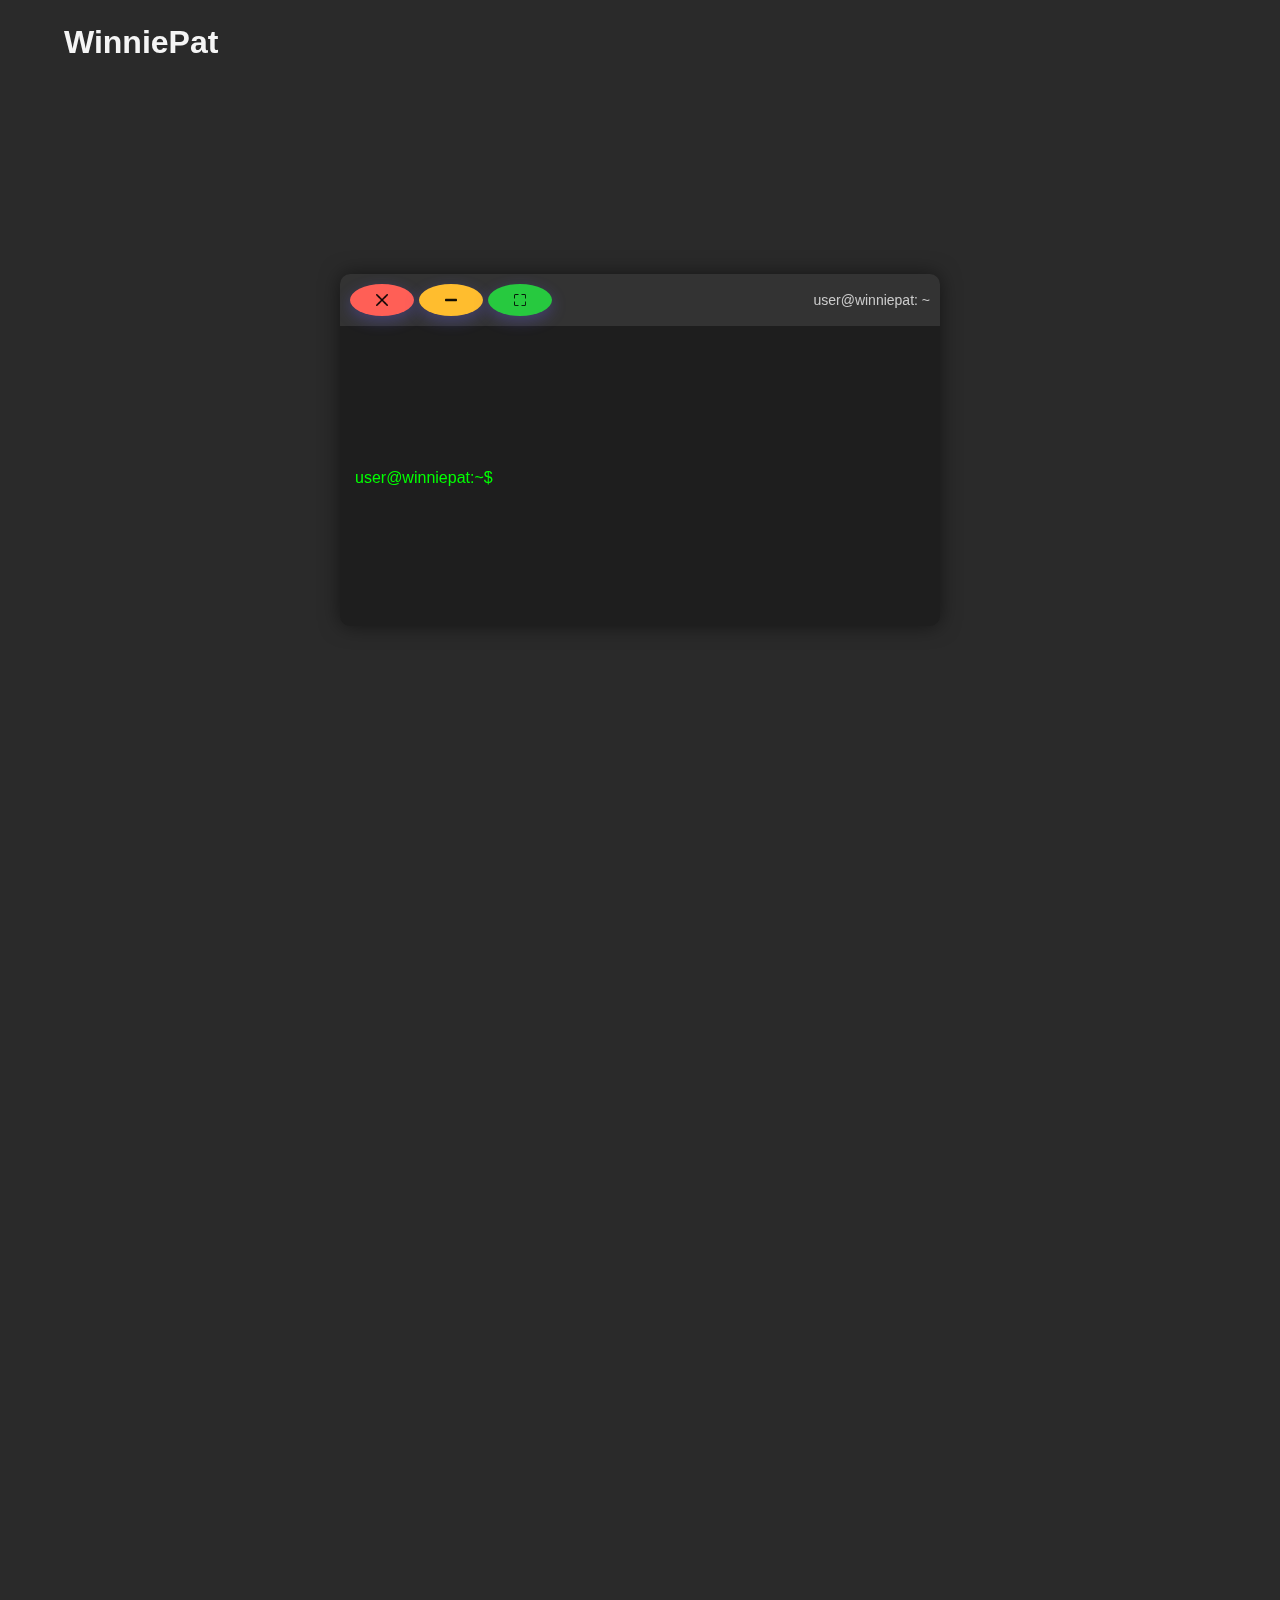
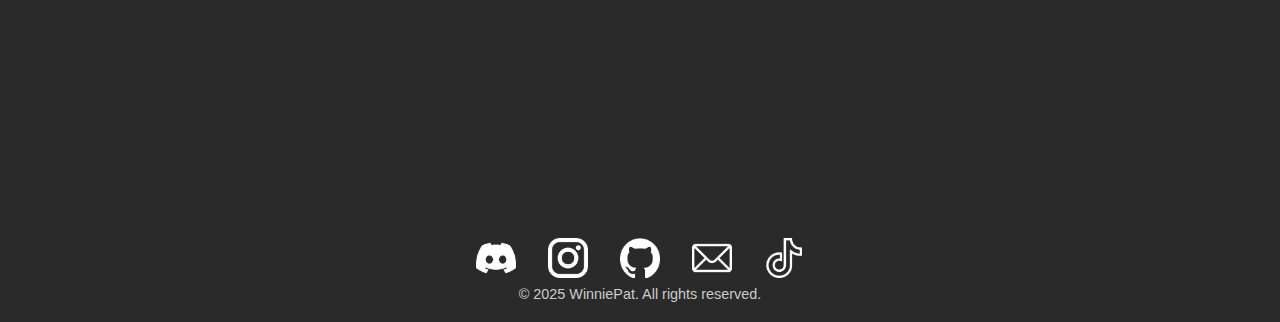
<file: index.html>
<!DOCTYPE html>
<html lang="en">
<head>
    <meta charset="UTF-8">
    <meta name="viewport" content="width=device-width, initial-scale=1.0">
    <title>WinniePat</title>
    <link href="https://unpkg.com/aos@2.3.1/dist/aos.css" rel="stylesheet">
    <link rel="stylesheet" href="https://fonts.googleapis.com/css2?family=Source+Code+Pro:wght@400;700&display=swap">
    <link href="https://fonts.googleapis.com/css2?family=Source+Code+Pro:wght@400;700&display=swap" rel="stylesheet">
    <link rel="stylesheet" href="style.css">
</head>
<body>
    <header class="header">
        <nav class="nav">
            <h1 data-aos="fade-right">WinniePat</h1>
            <div class="nav-links">
            </div>
        </nav>
    </header>

    <section class="hero" id="home" data-aos="fade-right">
        <div class="hero-content">
            <h1>TEMP</h1>
            <h2>TEMP</h2>
        </div>
        <div class="terminal-animation">
            <div class="terminal">
                <div class="terminal-header">
                    <div class="buttons">
                        <span class="button close">
                            <img src="img/x.png" alt="Close" class="button-icon">
                        </span>
                        <span class="button minimize">
                            <img src="img/minus.png" alt="Minimize" class="button-icon">
                        </span>
                        <span class="button maximize">
                            <img src="img/square.png" alt="Maximize" class="button-icon">
                        </span>
                    </div>
                    <div class="title">user@winniepat: ~</div>
                </div>
                <div class="terminal-body">
                    <p id="terminal-output"></p>
                    <div class="terminal-input" id="terminal-input-container">
                        <span class="prompt">user@winniepat:~$</span>
                        <input type="text" id="terminal-input" autofocus disabled />
                    </div>
                </div>
            </div>
        </div>
    </section>

    <div class="projects-grid">
        <!-- Project 1 -->
        <div class="project-card" data-aos="zoom-in">
            <img src="img/project1.png" alt="Project 1" class="project-image">
            <div class="project-info">
                <h3>Minecraft und Events</h3>
                <p>Mehrere Minecraft Community Events</p>
                <div class="project-tags"></div>
                <a href="./projects/minecraft.html" class="button">View Details</a>
            </div>
        </div>

        <!-- Project 2 -->
        <div class="project-card" data-aos="zoom-in" data-aos-delay="200">
            <img src="img/project2.png" alt="Project 2" class="project-image">
            <div class="project-info">
                <h3>Coding</h3>
                <p>Die Basics</p>
                <div class="project-tags"></div>
                <a href="./projects/coding.html" class="button">View Details</a>
            </div>
        </div>

        <!-- Project 3 -->
        <div class="project-card full-width" data-aos="zoom-in" data-aos-delay="400">
            <img src="img/x.png" alt="Project 3" class="project-image">
            <div class="project-info">
                <h3>Project 3</h3>
                <p>This project spans the full width below Project 1 and 2.</p>
                <div class="project-tags"></div>
                <a href="./projects/project3.html" class="button">View Details</a>
            </div>
        </div>
    </div>

    <script src="https://unpkg.com/aos@2.3.1/dist/aos.js"></script>
    <script src="script.js"></script>

    <footer class="footer">
        <div class="social-links">
            <a href="https://discord.gg/tkKMASrxGx" target="_blank" class="social-link">
                <img src="img/discord.png" alt="Discord" class="social-icon">
            </a>
            <a href="https://www.instagram.com/winniepatgg/" target="_blank" class="social-link">
                <img src="img/instagram.png" alt="Instagram" class="social-icon">
            </a>
            <a href="https://github.com/WinniePatGG" target="_blank" class="social-link">
                <img src="img/github-mark-white.png" alt="GitHub" class="social-icon">
            </a>
            <a href="mailto:winniepatgg@web.de" target="_blank" class="social-link">
                <img src="img/mail.png" alt="Email" class="social-icon">
            </a>
            <a href="https://www.tiktok.com/@winniepatgg" target="_blank" class="social-link">
                <img src="img/tik-tok.png" alt="TikTok" class="social-icon">
            </a>
        </div>
        <p class="footer-text">&copy; 2025 WinniePat. All rights reserved.</p>
    </footer>
</body>
</html>
</file>
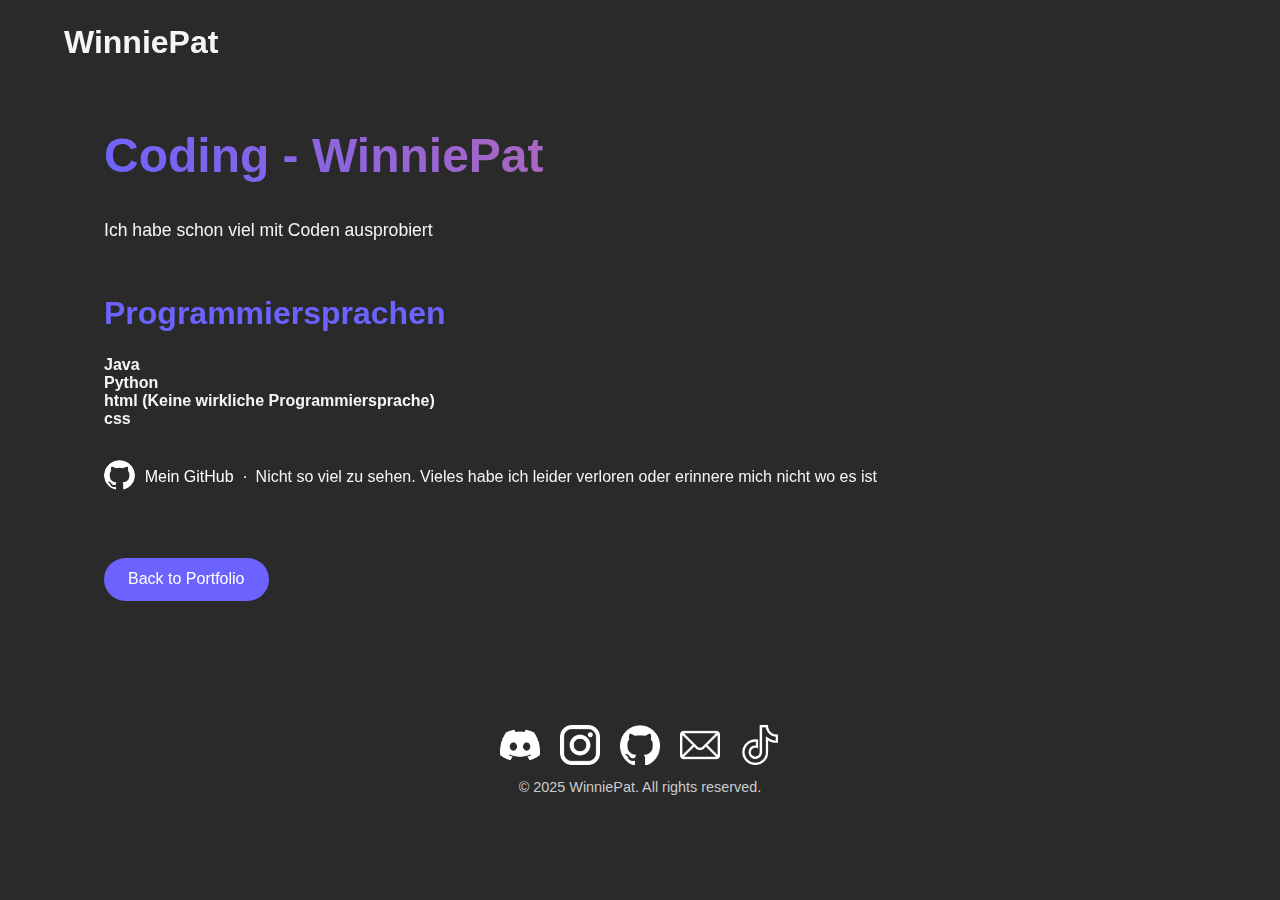
<file: projects/coding.html>
<!DOCTYPE html>
<html lang="en">
<head>
    <meta charset="UTF-8">
    <meta name="viewport" content="width=device-width, initial-scale=1.0">
    <title>Coding - WinniePat</title>
    <link href="https://unpkg.com/aos@2.3.1/dist/aos.css" rel="stylesheet">
    <link rel="stylesheet" href="css/coding.css">
</head>
<body>
    <header class="header">
        <nav class="nav">
            <h1 data-aos="fade-right">WinniePat</h1>
        </nav>
    </header>

    <section class="project-details" data-aos="fade-right">
        <h1>Coding - WinniePat</h1>
        <p>
            Ich habe schon viel mit Coden ausprobiert
        </p>

        <div class="languages" data-aos="fade-right">
            <h2>Programmiersprachen</h2>
            <h4>Java</h4>
            <h4>Python</h4>
            <h4>html (Keine wirkliche Programmiersprache)</h4>
            <h4>css</h4>
        </div>

        <div data-aos="fade-right" style="display: flex; align-items: center; gap: 10px;">
            <a href="https://github.com/WinniePatGG" target="_blank" rel="noopener noreferrer">
                <img src="../img/github-mark-white.png" alt="GitHub" width="5" height="30" style="object-fit: contain;">
            </a>
            <span style="color: white;">Mein GitHub</span>
            <hr>
            <span>Nicht so viel zu sehen. Vieles habe ich leider verloren oder erinnere mich nicht wo es ist</span>
        </div>
        
        
        

        <a href="../index.html" class="back-button">Back to Portfolio</a>
    </section>

    <script src="https://unpkg.com/aos@2.3.1/dist/aos.js"></script>
    <script>
        AOS.init({
            duration: 1000,
            once: true,
            easing: 'ease-in-out',
        });
    </script>
</body>

<footer class="footer">
    <div class="social-links">
        <a href="https://discord.gg/tkKMASrxGx" target="_blank" class="social-link">
            <img src="../img/discord.png" alt="Discord" class="social-icon">
        </a>
        <a href="https://www.instagram.com/winniepatgg/" target="_blank" class="social-link">
            <img src="../img/instagram.png" alt="Instagram" class="social-icon">
        </a>
        <a href="https://github.com/WinniePatGG" target="_blank" class="social-link">
            <img src="../img/github-mark-white.png" alt="GitHub" class="social-icon">
        </a>
        <a href="mailto:winniepatgg@web.de" target="_blank" class="social-link">
            <img src="../img/mail.png" alt="Email" class="social-icon">
        </a>
        <a href="https://www.tiktok.com/@winniepatgg" target="_blank" class="social-link">
            <img src="../img/tik-tok.png" alt="TikTok" class="social-icon">
        </a>
    </div>
    <p class="footer-text">&copy; 2025 WinniePat. All rights reserved.</p>
</footer>
</html>
</file>
<file: style.css>
/* Global Styles */
* {
    margin: 0;
    padding: 0;
    box-sizing: border-box;
    font-family: 'Poppins', sans-serif;
}

:root {
    --primary-color: #2a2a2a;
    --accent-color: #6c63ff;
    --text-color: #f5f5f5;
}

body {
    background-color: var(--primary-color);
    color: var(--text-color);
    overflow-x: hidden;
}

/* Header Styles */
.header {
    position: fixed;
    top: 0;
    left: 0;
    width: 100%;
    padding: 1.5rem 5%;
    background: rgba(42, 42, 42, 0.9);
    backdrop-filter: blur(10px);
    z-index: 1000;
    animation: slideDown 0.5s ease;
}

.nav {
    display: flex;
    justify-content: space-between;
    align-items: center;
}

.nav-links {
    display: flex;
    gap: 2rem;
}

.nav-links a {
    color: var(--text-color);
    text-decoration: none;
    position: relative;
    transition: 0.3s;
}

.nav-links a::after {
    content: '';
    position: absolute;
    bottom: -5px;
    left: 0;
    width: 0;
    height: 2px;
    background: var(--accent-color);
    transition: 0.3s;
}

.nav-links a:hover::after {
    width: 100%;
}

/* Hero Section */
.hero {
    min-height: 100vh;
    display: flex;
    align-items: center;
    padding: 0 5%;
    position: relative;
    justify-content: space-between;
}

.hero-content {
    max-width: 60%;
}

.hero h1, .hero h2 {
    background: linear-gradient(45deg, #6c63ff, #ff6b6b);
    -webkit-background-clip: text;
    -webkit-text-fill-color: transparent;
    opacity: 0;
    animation: fadeInUp 0.8s forwards;
}

.hero h1 {
    font-size: 4rem;
    margin-bottom: 1rem;
    animation-delay: 0.2s;
}

.hero h2 {
    font-size: 1rem;
    margin-bottom: 1rem;
    animation-delay: 0.2s;
}

.hero p {
    font-size: 1.2rem;
    margin-bottom: 2rem;
    opacity: 0;
    animation: fadeInUp 0.8s forwards;
    animation-delay: 0.4s;
}

/* Terminal Animation */
.terminal-animation {
    position: absolute;
    top: 50%;
    left: 50%;
    transform: translate(-50%, -50%);
    width: 600px;
    max-width: 90%;
    background: #1e1e1e;
    border-radius: 10px;
    box-shadow: 0 0 20px rgba(0, 0, 0, 0.5);
    overflow: hidden;
    z-index: 1;
}

.terminal {
    font-family: 'Source Code Pro', monospace;
    color: #00ff00;
}

.terminal-header {
    display: flex;
    justify-content: space-between;
    align-items: center;
    padding: 10px;
    background: #333;
}

.terminal-header .buttons {
    display: flex;
    gap: 5px;
}

.terminal-header .button {
    width: 24px;
    height: 24px;
    border-radius: 50%;
    display: flex;
    align-items: center;
    justify-content: center;
    cursor: pointer;
    transition: background 0.3s ease;
}

.terminal-header .button.close {
    background: #ff5f56;
}

.terminal-header .button.minimize {
    background: #ffbd2e;
}

.terminal-header .button.maximize {
    background: #27c93f;
}

.terminal-header .button:hover {
    opacity: 0.8;
}

.terminal-header .button-icon {
    width: 12px;
    height: 12px;
}

.terminal-header .title {
    font-size: 14px;
    color: #ccc;
}

.terminal-body {
    padding: 15px;
    font-size: 16px;
    line-height: 1.5;
    height: 300px;
    overflow-y: auto;
}

.terminal-body p {
    margin: 0;
}

.terminal-input {
    display: flex;
    align-items: center;
    gap: 5px;
}

.terminal-input .prompt {
    color: #00ff00;
}

.terminal-input input {
    background: transparent;
    border: none;
    color: #00ff00;
    font-family: 'Source Code Pro', monospace;
    font-size: 16px;
    outline: none;
    flex-grow: 1;
}

/* Scrollbar for Terminal */
.terminal-body::-webkit-scrollbar {
    width: 8px;
}

.terminal-body::-webkit-scrollbar-track {
    background: #1e1e1e;
}

.terminal-body::-webkit-scrollbar-thumb {
    background: #00ff00;
    border-radius: 4px;
}

/* Projects Section */
.projects {
    padding: 5rem 5%;
}

.projects-grid {
    display: grid;
    grid-template-columns: repeat(2, 1fr);
    gap: 2rem;
    margin-top: 3rem;
    padding-bottom: 10px;
}

.project-card {
    background: rgba(255, 255, 255, 0.05);
    border-radius: 15px;
    overflow: hidden;
    transition: 0.3s;
    cursor: pointer;
    margin: 0 10px;
}

.project-card:hover {
    transform: translateY(-10px);
    box-shadow: 0 10px 20px rgba(0,0,0,0.2);
}

.project-image {
    width: 100%;
    height: 200px;
    object-fit: cover;
}

.project-info {
    padding: 1.5rem;
}

.project-tags {
    display: flex;
    gap: 0.5rem;
    flex-wrap: wrap;
    margin: 1rem 0;
}

.tag {
    background: var(--accent-color);
    padding: 0.3rem 0.8rem;
    border-radius: 20px;
    font-size: 0.8rem;
}

/* Buttons */
.button {
    display: inline-block;
    padding: 1rem 2rem;
    background: linear-gradient(45deg, #6c63ff, #ff6b6b);
    color: white;
    text-decoration: none;
    border-radius: 50px;
    font-weight: 600;
    position: relative;
    overflow: hidden;
    transition: all 0.4s ease;
    box-shadow: 0 5px 15px rgba(108, 99, 255, 0.3);
}

.button span {
    position: relative;
    z-index: 2;
}

.button::before {
    content: '';
    position: absolute;
    top: 50%;
    left: 50%;
    width: 300%;
    height: 300%;
    background: radial-gradient(circle, rgba(255, 255, 255, 0.2), rgba(255, 255, 255, 0) 70%);
    transform: translate(-50%, -50%) scale(0);
    transition: transform 0.5s ease;
    border-radius: 50%;
    z-index: 1;
}

.button:hover {
    transform: translateY(-3px);
    box-shadow: 0 8px 25px rgba(108, 99, 255, 0.4);
}

.button:hover::before {
    transform: translate(-50%, -50%) scale(1);
}

.button:active {
    transform: translateY(0);
    box-shadow: 0 5px 15px rgba(108, 99, 255, 0.3);
}

/* Footer */
.footer {
    background-color: #2a2a2a;
    padding: 20px;
    text-align: center;
    color: #fff;
    margin-top: 40px;
}

.footer-text {
    margin: 0;
    font-size: 0.9em;
    color: #ccc;
}

/* Social Links */
.social-links {
    display: flex;
    justify-content: center;
    gap: 2rem;
    margin-top: 2rem;
}

.social-icon {
    width: 40px;
    height: 40px;
    filter: brightness(0) invert(1);
}

.social-link {
    font-size: 2rem;
    color: var(--text-color);
    transition: 0.3s;
}

.social-link:hover {
    color: var(--accent-color);
    transform: scale(1.2);
}

/* Animations */
@keyframes fadeInUp {
    from {
        opacity: 0;
        transform: translateY(20px);
    }
    to {
        opacity: 1;
        transform: translateY(0);
    }
}

@keyframes slideDown {
    from {
        transform: translateY(-100%);
    }
    to {
        transform: translateY(0);
    }
}

/* Responsive Design */
@media (max-width: 768px) {
    .nav-links {
        display: none;
    }

    .hero h1 {
        font-size: 3rem;
    }

    .terminal-animation {
        width: 90%;
    }

    .projects-grid {
        grid-template-columns: 1fr;
    }
}

/* Terminal Body */
.terminal-body {
    padding: 15px;
    font-size: 16px;
    line-height: 1.5;
    height: 300px;
    overflow-y: auto;
    white-space: pre-wrap; /* Preserve formatting for ASCII art */
}

/* Cowsay Formatting */
.cowsay {
    font-family: 'Source Code Pro', monospace;
    white-space: pre;
}

/* Matrix Animation */
.matrix-animation {
    position: absolute;
    top: 0;
    left: 0;
    width: 100%;
    height: 100%;
    overflow: hidden;
    z-index: 1;
    background: #000;
}

.matrix-stream {
    position: absolute;
    top: -100%;
    left: 0;
    display: flex;
    flex-direction: column;
    align-items: center;
    animation: fall linear infinite;
}

.matrix-stream span {
    font-size: 18px;
    color: #00ff00;
    opacity: 0.7;
    font-family: 'Source Code Pro', monospace;
}

@keyframes fall {
    to {
        transform: translateY(100vh);
    }
}
</file>
<file: projects/css/coding.css>
* {
    margin: 0;
    padding: 0;
    box-sizing: border-box;
    font-family: 'Poppins', sans-serif;
}

:root {
    --primary-color: #2a2a2a;
    --accent-color: #6c63ff;
    --text-color: #f5f5f5;
}

body {
    background-color: var(--primary-color);
    color: var(--text-color);
    overflow-x: hidden;
}

.header {
    position: fixed;
    top: 0;
    left: 0;
    width: 100%;
    padding: 1.5rem 5%;
    background: rgba(42, 42, 42, 0.9);
    backdrop-filter: blur(10px);
    z-index: 1000;
    animation: slideDown 0.5s ease;
}

.nav {
    display: flex;
    justify-content: space-between;
    align-items: center;
}

.nav-links {
    display: flex;
    gap: 2rem;
}

.nav-links a {
    color: var(--text-color);
    text-decoration: none;
    position: relative;
    transition: 0.3s;
}

.nav-links a::after {
    content: '';
    position: absolute;
    bottom: -5px;
    left: 0;
    width: 0;
    height: 2px;
    background: var(--accent-color);
    transition: 0.3s;
}

.nav-links a:hover::after {
    width: 100%;
}

.project-details {
    padding: 8rem 5% 4rem;
    max-width: 1200px;
    margin: 0 auto;
}

.project-details h1 {
    font-size: 3rem;
    margin-bottom: 2rem;
    background: linear-gradient(45deg, #6c63ff, #ff6b6b);
    -webkit-background-clip: text;
    -webkit-text-fill-color: transparent;
}

.project-details img {
    width: 100%;
    border-radius: 15px;
    margin: 2rem 0;
}

.project-details p {
    font-size: 1.1rem;
    line-height: 1.8;
    margin-bottom: 2rem;
}

.project-details h2 {
    font-size: 2rem;
    margin: 3rem 0 1.5rem;
    color: var(--accent-color);
}

.project-details ul {
    list-style: none;
    margin: 1rem 0;
}

.project-details ul li {
    background: rgba(255, 255, 255, 0.05);
    padding: 1rem;
    margin: 0.5rem 0;
    border-radius: 10px;
}

.back-button {
    display: inline-block;
    padding: 0.8rem 1.5rem;
    background: var(--accent-color);
    color: white;
    text-decoration: none;
    border-radius: 50px;
    margin-top: 2rem;
    transition: 0.3s;
}

.back-button:hover {
    transform: translateY(-3px);
    box-shadow: 0 5px 15px rgba(108, 99, 255, 0.3);
}

.project-tags {
    display: flex;
    gap: 0.5rem;
    flex-wrap: wrap;
    margin: 1rem 0;
}

.tag {
    background: var(--accent-color);
    padding: 0.3rem 0.8rem;
    border-radius: 20px;
    font-size: 0.8rem;
}

.hero h3 {
    font-size: 1rem;
    margin-bottom: 1rem;
    background: linear-gradient(45deg, #6c63ff, #ff6b6b);
    -webkit-background-clip: text;
    -webkit-text-fill-color: transparent;
    opacity: 0;
    animation: fadeInUp 0.8s forwards;
    animation-delay: 0.2s;
}

.footer {
    background-color: #2a2a2a;
    padding: 20px;
    text-align: center;
    color: #fff;
    margin-top: 40px;
}

.social-links {
    display: flex;
    justify-content: center;
    gap: 20px;
    margin-bottom: 10px;
}

.social-link {
    display: inline-block;
    transition: transform 0.3s ease;
}

.social-link:hover {
    transform: translateY(-5px);
}

.social-icon {
    width: 40px;
    height: 40px;
    filter: brightness(0) invert(1); /* Make icons white */
}

.footer-text {
    margin: 0;
    font-size: 0.9em;
    color: #ccc;
}
</file>
